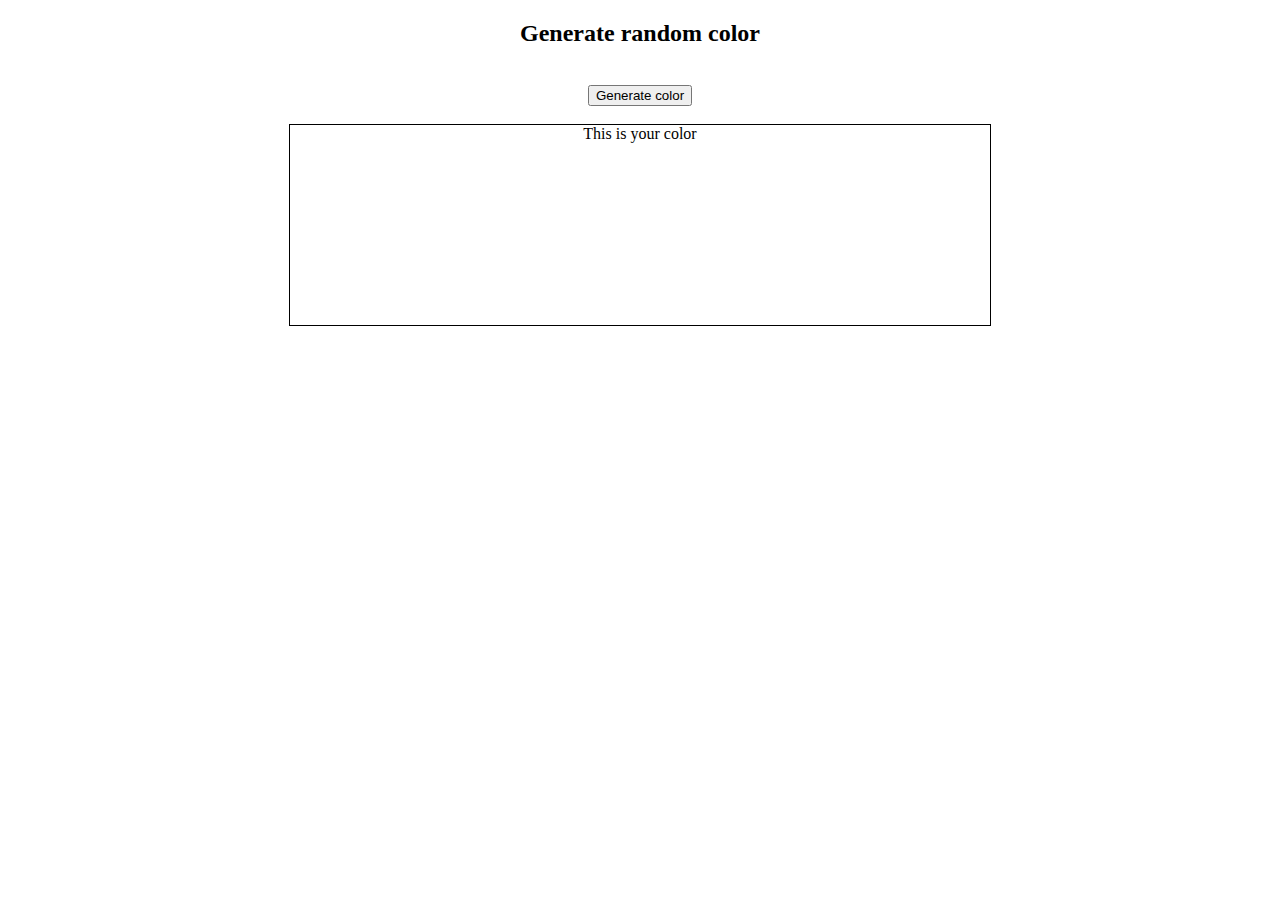
<file: index.html>
<!DOCTYPE html>
<html lang="en">
<head>
    <meta charset="UTF-8">
    <meta name="viewport" content="width=device-width, initial-scale=1.0">
    <title>Color Generater</title>
    <link rel="stylesheet" href="clrgnr.css">
</head>
<body>
    <h2>Generate random color</h2>
    <br />
    <button>Generate color</button>
     <br />
     <br />
    <div>This is your color</div>

    <script src="clrgnr.js"></script>
</body>
</html>
</file>
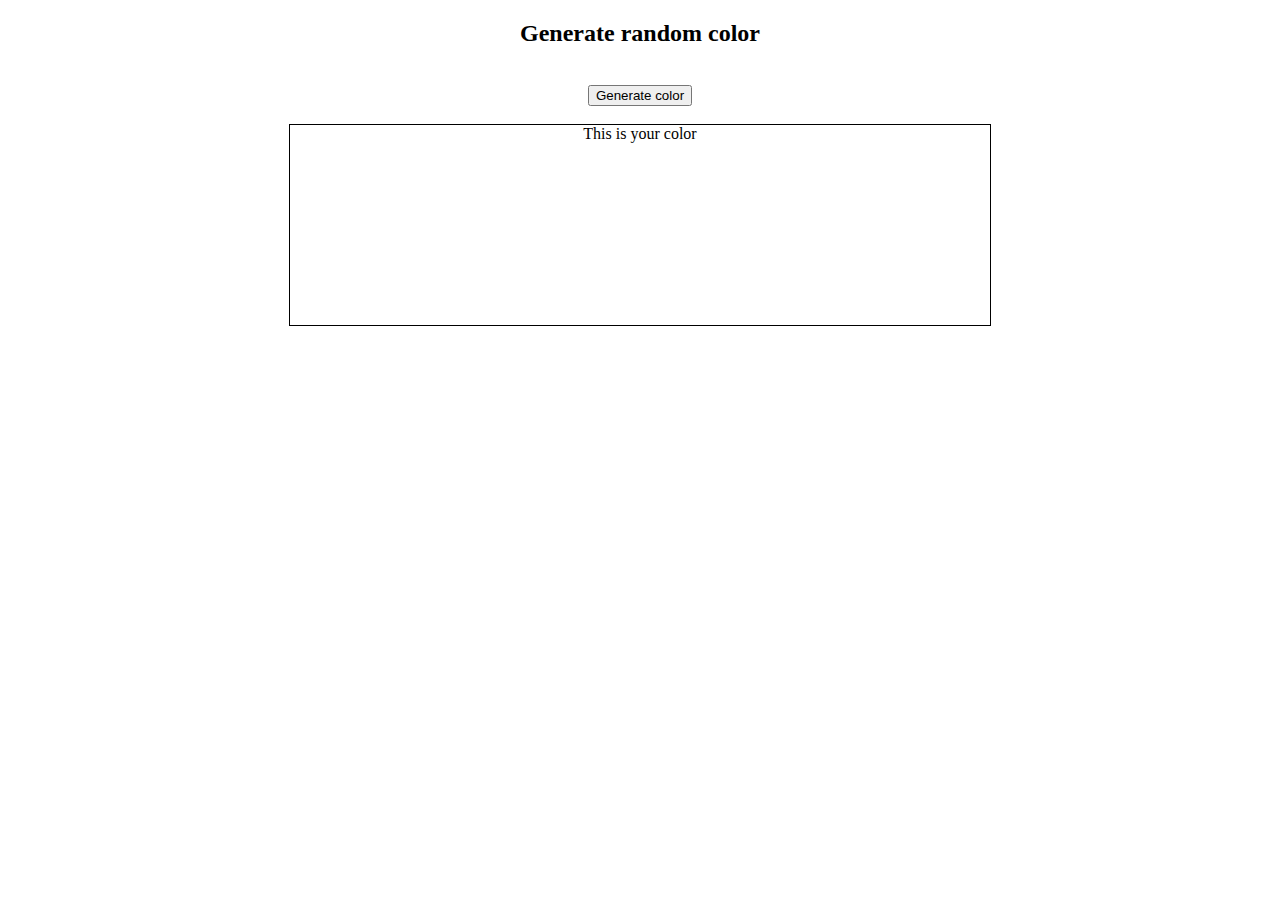
<file: clrgnr.html>
<!DOCTYPE html>
<html lang="en">
<head>
    <meta charset="UTF-8">
    <meta name="viewport" content="width=device-width, initial-scale=1.0">
    <title>Color Generater</title>
    <link rel="stylesheet" href="clrgnr.css">
</head>
<body>
    <h2>Generate random color</h2>
    <br />
    <button>Generate color</button>
     <br />
     <br />
    <div>This is your color</div>

    <script src="clrgnr.js"></script>
</body>
</html>
</file>
<file: clrgnr.css>
body {
    text-align: center;
    /* display: flex;
    justify-content: center; */
}
div {
    height: 200px;
    width: 700px;
    border: 1px solid black;
    margin: auto;
}

/* button {
    width: 95px;
    height: 32px;
    color: white;
    background-color: black;
} */
</file>
